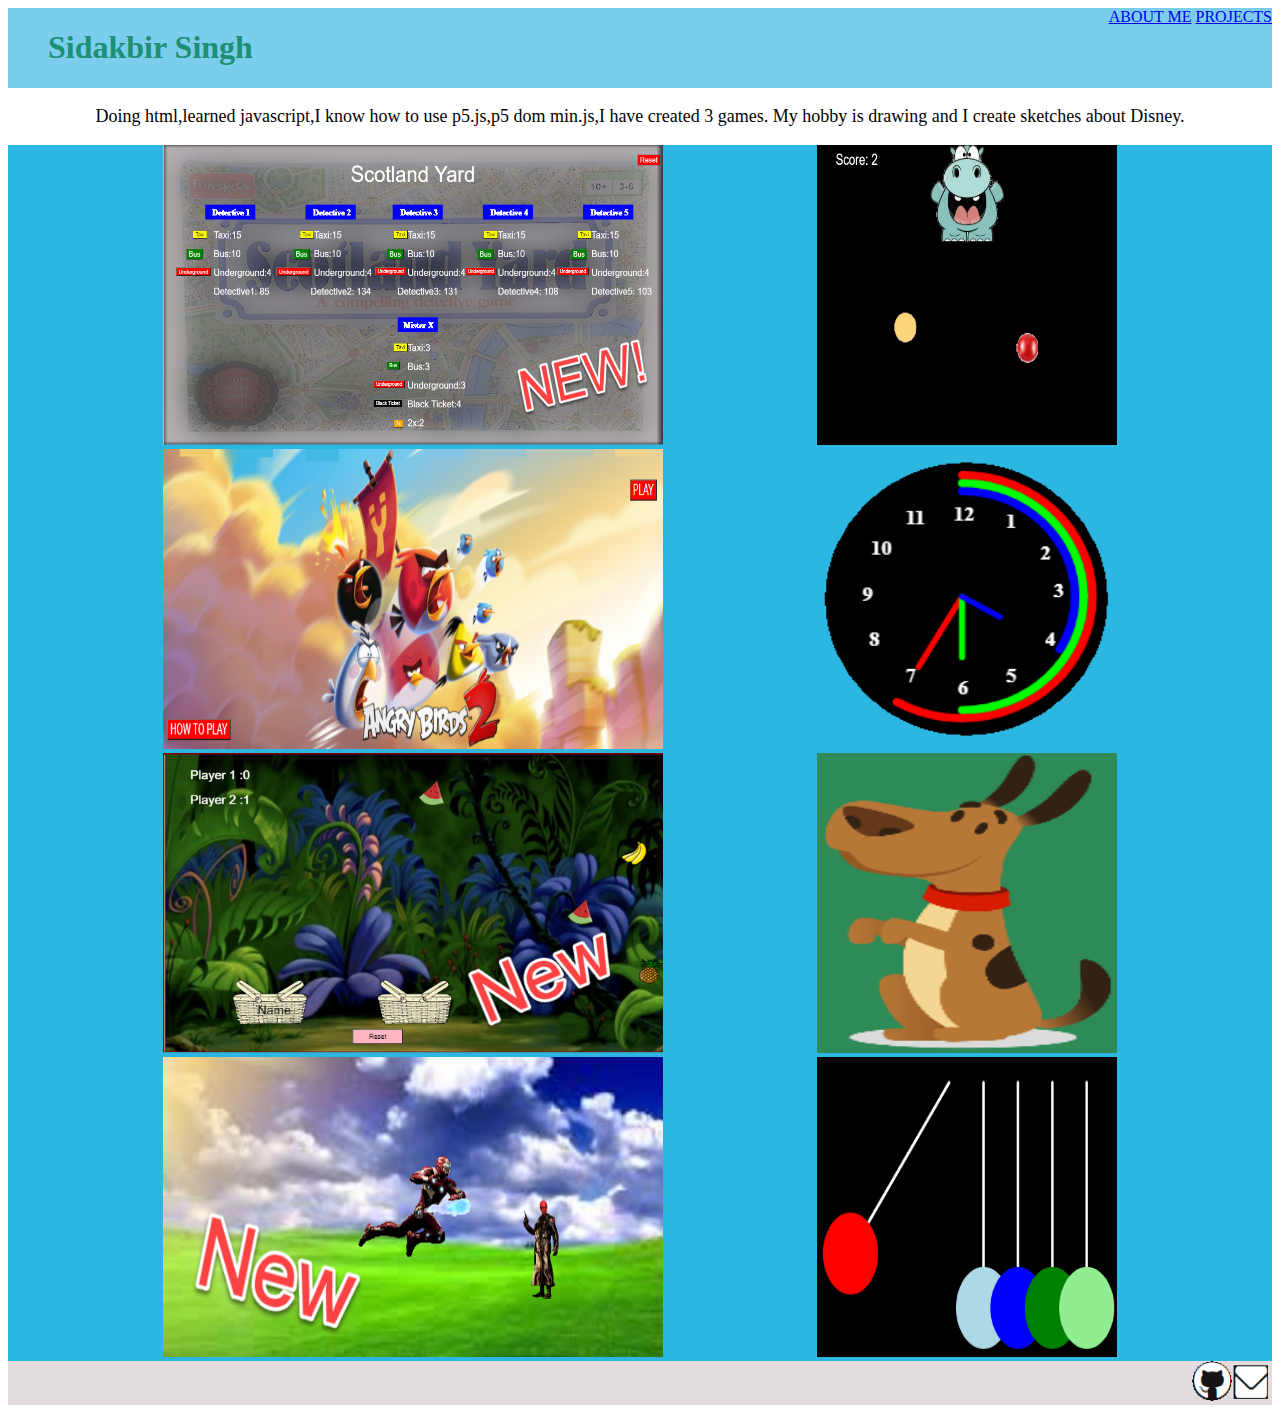
<file: index.html>
<!DOCTYPE html>
<html>
    <head>
        <title>
         Sidakbir Singh   
        </title>
        <link rel="stylesheet" type="text/css" href="style.css"/>
    </head>

    <body>
        <div class="header">
            <h1>Sidakbir Singh</h1>
            <div class="menu">
                <a href="aboutme.html">ABOUT ME</a>
                <a href="#">PROJECTS</a>
            </div>
        </div>
        <p>
            Doing html,learned javascript,I know how to use p5.js,p5 dom min.js,I have created 3 games.
            My hobby is drawing and I create sketches about Disney.
        </p>

        <div class = "project">
            <div class="item">
                <a href="https://sidakbirsingh.github.io/scotland-yard/index.html">
                    <img src="scotlandYard.png" width="500" height="300"/>
                </a>
                <p>Scotland Yard</p>
            </div>
            <div class="item">
                <a href="https://sidakbirsingh.github.io/Hungry-hippos/index.html">
                    <img src="hungryhippo.png" width="300" height="300">
                </a>
                <p>Hungry-hippos</p>
            </div>
            <div class="item">
                <a href="https://sidakbirsingh.github.io/angry-birds-game/">
                    <img src="angrybirds.png" width="500" height="300"/>
                </a>
                <p>Angry Birds</p>
            </div>
            <div class="item">
                <a href="https://sidakbirsingh.github.io/clock-for-papa/">
                    <img src="clock.png" width="300" height="300">
                </a>
                <p>Clock</p>
            </div>
            <div class="item">
                <a href="https://sidakbirsingh.github.io/fruit-catcher-2/index.html">
                    <img src="fruit.png" width="500" height="300"/>
                </a>
                <p>Fruit Catcher</p>
            </div>
            <div class="item">
                <a href="https://sidakbirsingh.github.io/virtual-pet-2-/">
                    <img src="pet.png" width="300" height="300">
                </a>
                <p>Virtual Pet</p>
            </div>
            <div class="item">
                <a href="https://sidakbirsingh.github.io/iron-man/">
                    <img src="ironmas.png" width="500" height="300"/>
                </a>
                <p>Iron Man</p>
            </div>
            <div class="item">
                <a href="https://sidakbirsingh.github.io/newtons-cradle2-/index.html">
                    <img src="newton.png" width="300" height="300">
                </a>
                <p>Newton's Cradle</p>    
            </div>
        </div>
        <div class="footer">
            <div class="icon">
                <a href="https://github.com/SidakbirSingh?tab=repositories">
                <img src="github.png" width="40" height="40"/>
                </a>
            </div>
            <div class="icon">
            <a href="mailto:sidakbirs15@gmail.com"><img src="email.png" width="40" height="40"></a>
            </div>
        </div>

        
    </body>
</html>
</file>
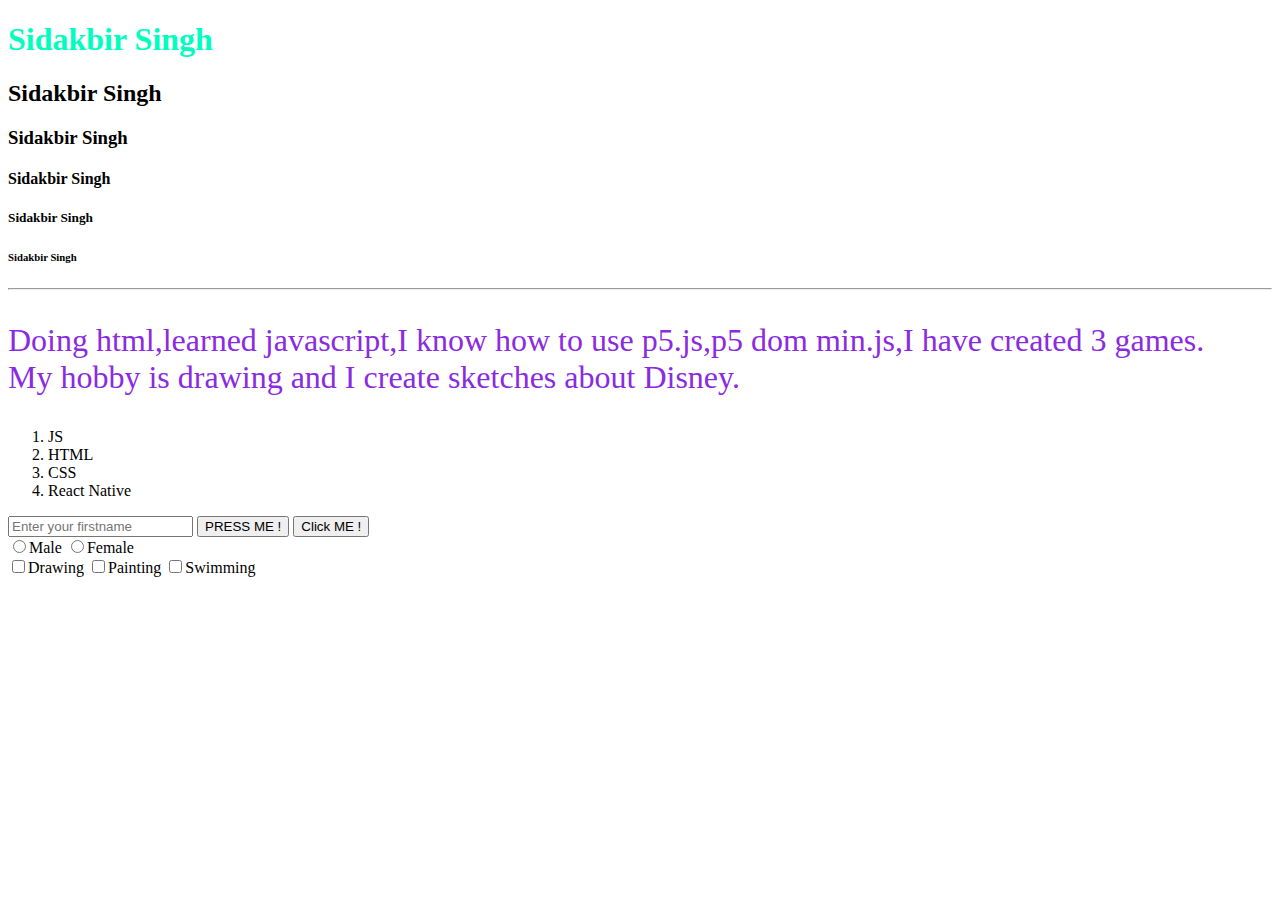
<file: test.html>
<!DOCTYPE html>
<html>
    <head>
        <title>
         Sidakbir Singh   
        </title>
        <style>
            h1 {
                color: rgb(0, 255, 191);
            }
            p {
                color: blueviolet;
                font-size: xx-large;
                font-family: Georgia, 'Times New Roman', Times, serif
            }
        </style>
    </head>

    <body>
        <h1>Sidakbir Singh</h1>
        <h2>Sidakbir Singh</h2>
        <h3>Sidakbir Singh</h3>
        <h4>Sidakbir Singh</h4>
        <h5>Sidakbir Singh</h5>
        <h6>Sidakbir Singh</h6>

        <hr/>
        <p>
            Doing html,learned javascript,I know how to use p5.js,p5 dom min.js,I have created 3 games.
            <br/>
            My hobby is drawing and I create sketches about Disney.
        </p>

        <ol>
            <li>JS</li>
            <li>HTML</li>
            <li>CSS</li>
            <li>React Native</li>
        </ol>

        <input type="text" name="firstName" placeholder = "Enter your firstname"/>
        <button>PRESS ME !</button>
        <input type="submit" value = "Click ME !"/>
        <br/>
        <input type="radio" id = "Male" name="gender" value="Male">Male
        <input type="radio" id = "Female" name="gender" value="Female">Female

        <br/>
        <input type="checkbox" id="drawing" value="drawing" name="hobbies">Drawing
        <input type="checkbox" id="painting" value="painting" name="hobbies">Painting
        <input type="checkbox" id="swimming" value="swimming" name="hobbies">Swimming
    </body>
</html>
</file>
<file: style.css>
h1 {
    color: rgb(29, 143, 114);
    padding-left: 40px;
}
p {
    color: rgb(4, 2, 5);
   font-size: large;
    font-family: Georgia, 'Times New Roman', Times, serif;
    display: flex;
    justify-content: center;
}

.header{
    background-color: rgb(123, 205, 238);
    display:flex;
    justify-content: space-between;
}

.footer{
    background-color: rgb(226, 220, 220);
    display: flex;
    justify-content: flex-end;
  }

  
.project{
background-color: rgb(43, 183, 226);
display: flex;
justify-content: space-evenly;
flex-wrap: wrap;
}
.item{
position: relative;
}
.item p{
    position: absolute;
    top:50%;
    left:50%;
    transform: translate(-50%,-50%);
    opacity: 0;
}
.item:hover p{
    opacity: 1;
}
.item:hover img{
    opacity: 0.2;
}
</file>
